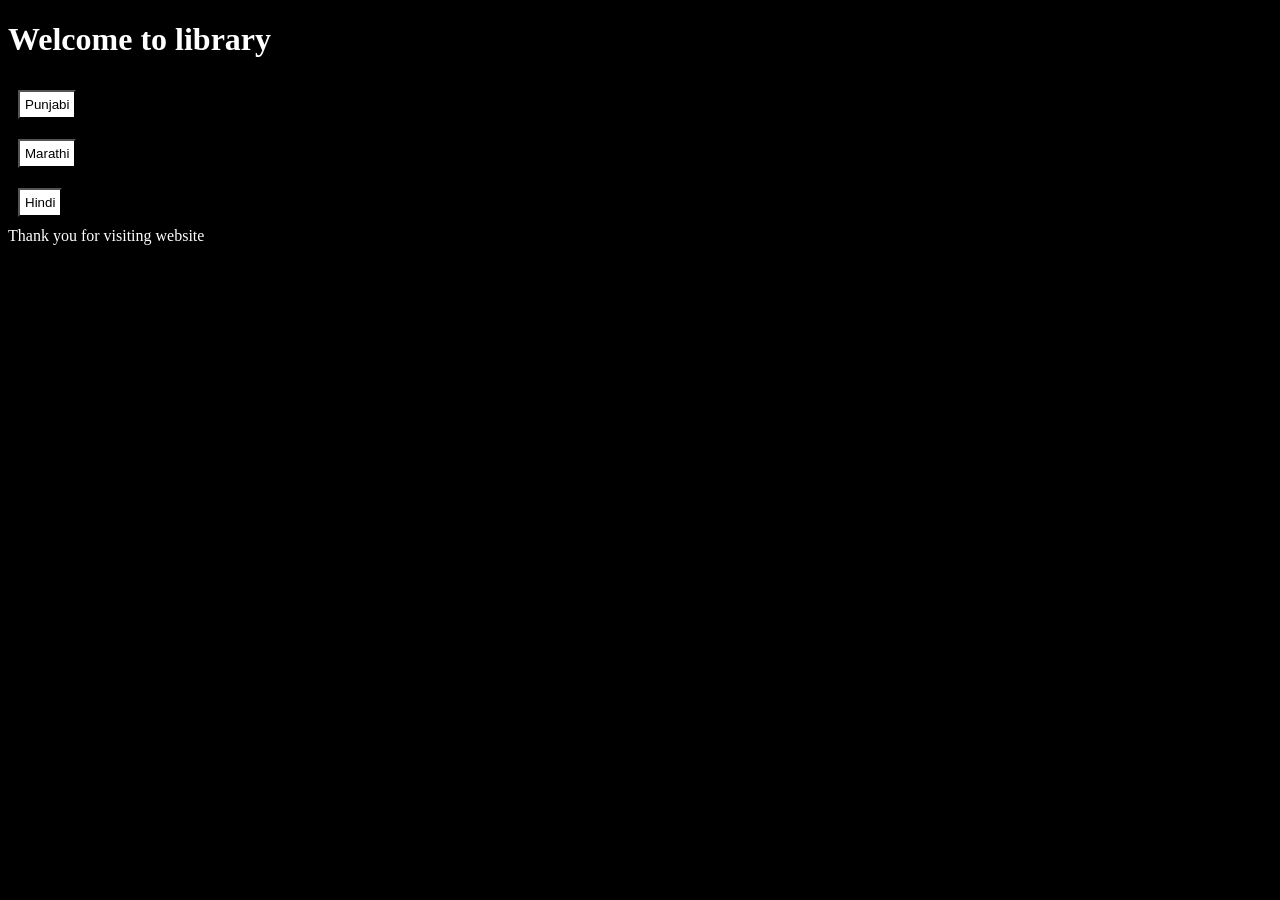
<file: index.html>
<!DOCTYPE html>
<html lang="en">
  <head>
    <meta charset="UTF-8">
    <meta name="viewport"content="width=device-width",initial-scale="1.0">
    <title> Songs Library </title>
		<link rel="icon" type="image/png" href="favicon_1.jpg">
        <link rel="stylesheet"  href="style.css">
  </head>
  <body> 
	    <h1 style = "alignment:center"> Welcome to library </h1>
	  
	    <a href="page1.html">
        <button> Punjabi </button>
		</a>
		<br>
		
		<a href="page2.html">
		<button> Marathi </button>
		</a>
		<br>

		<a href="page3.html">
		<button> Hindi </button>
		</a>
		<br>

	</body>
	<footer> Thank you for visiting website </footer>
</html>
</file>
<file: style.css>
body{
    background-color:black;
    color:white;
}

button{
    font-size:25px
    border-radius:25px;
    padding:5px;
    margin:10px;
    background-color:white;
    color:black;
}

button:hover{
    background-color:#414141;
    cursor: pointer;
}
</file>
